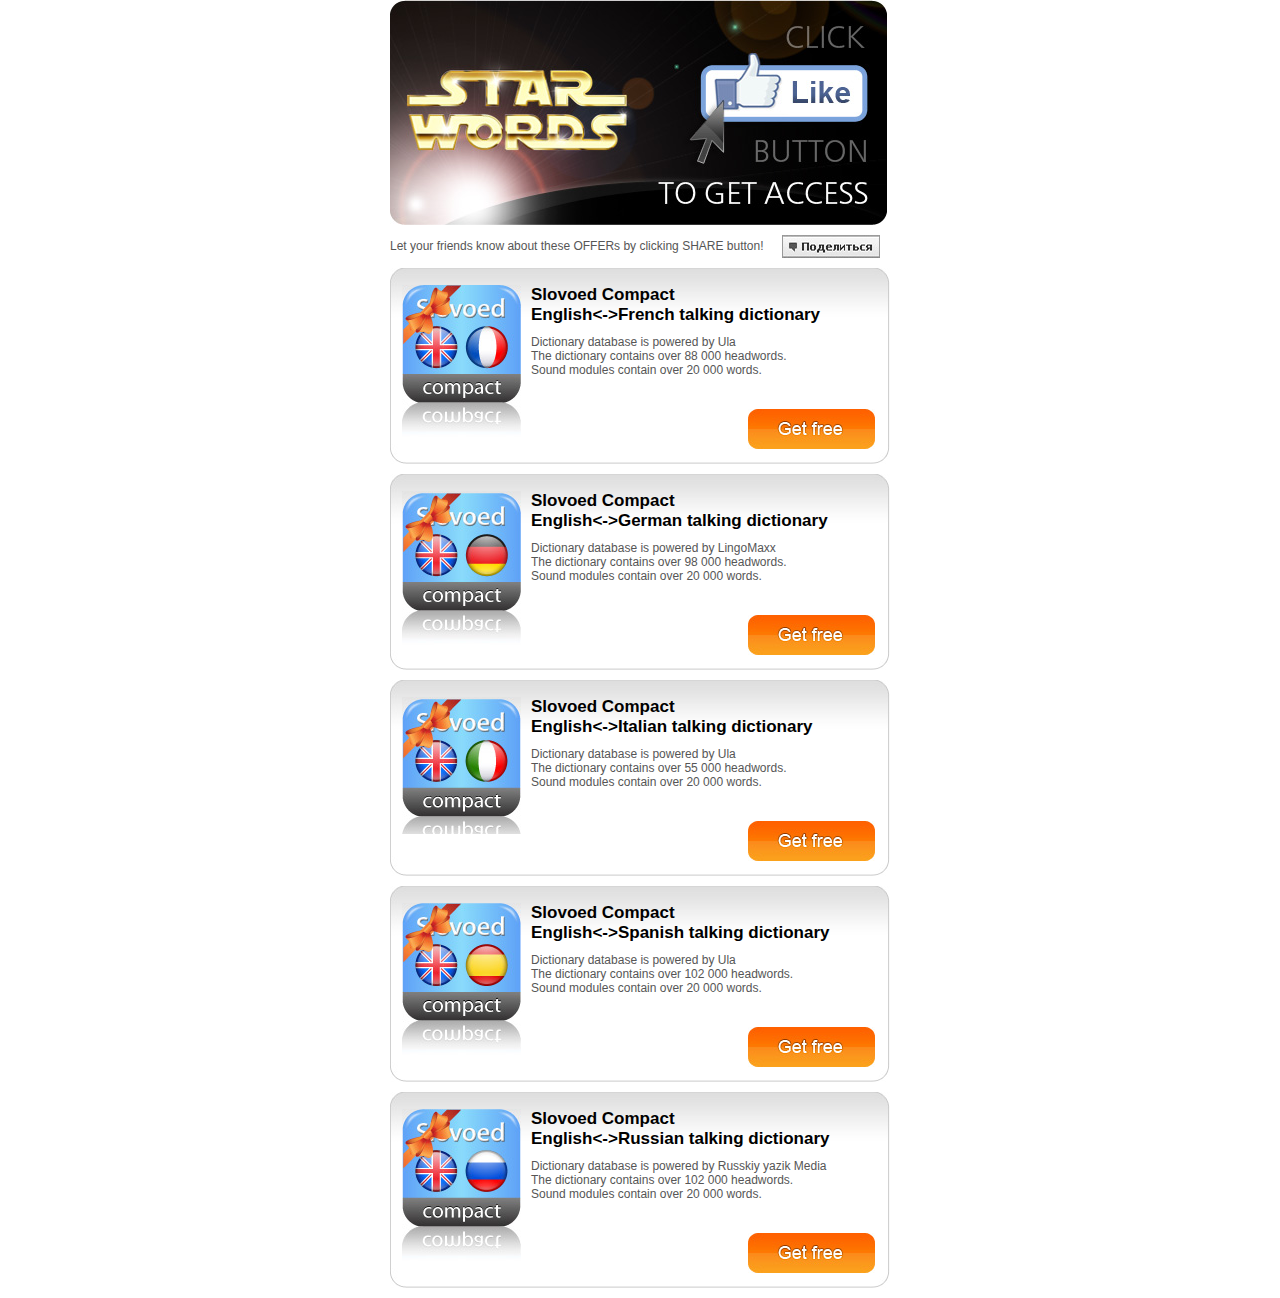
<file: fb/index.html>
﻿<!DOCTYPE HTML PUBLIC "-//W3C//DTD HTML 4.01//EN"
        "http://www.w3.org/TR/html4/strict.dtd">
<html>
<head>
    <title>Электронный словарь Slovoed, английский словарь, испанский словарь, итальянский словарь, немецкий словарь,
        французский словарь</title>
    <meta name="keywords"
          content="электронный словарь Slovoed словари перевод английский французский немецкий испанский итальянский португальский англо-русский">
    <meta name="description"
          content=" Электронный словарь Slovoed, английский словарь, испанский словарь, итальянский словарь, немецкий словарь, французский словарь">
    <link rel="shortcut icon" href="./images/favicon.ico" type="image/x-icon">
    <link rel="stylesheet" type="text/css" href="./styles/layout.css" media="all">
    <link rel="stylesheet" type="text/css" href="./styles/typography.css" media="all">
    <!--<script type="text/javascript" src="./scripts/jquery-1.6.js"></script>-->
    <!--script type="text/javascript" src="./scripts/jquery-ui-1.7.3.custom.min.js"></script-->
    <script type="text/javascript">

    </script>
</head>
<body>
<div id="container">
    <div id="header">
        <div class="likeButton"></div>

    </div>
    <div class="footHeader">

        <a class="buttonJoin"></a>

        <p>Let your friends know about these OFFERs by clicking SHARE button!</p>
    </div>

    <div id="content">
        <div class="place">
            <img src="./images/fb_13.jpg">

            <h3>Slovoed Compact <br>
                English<->French talking dictionary</h3>

            <p>Dictionary database is powered by Ula<br>
                The dictionary contains over 88 000 headwords.<br>
                Sound modules contain over 20 000 words.
            </p>
            <a href="http://slovoed.com/star_words_test/" class="orangeButton"></a>
        </div>

        <div class="place">
            <img src="./images/fb_21.jpg">

            <h3>Slovoed Compact<br>
English<->German talking dictionary</h3>

            <p>Dictionary database is powered by LingoMaxx<br>
The dictionary contains over 98 000 headwords.<br>
Sound modules contain over 20 000 words.

            </p>
            <a href="http://slovoed.com/star_words_test/" class="orangeButton"></a>
        </div>

        <div class="place">
            <img src="./images/fb_23.jpg">

            <h3>Slovoed Compact <br>
English<->Italian talking dictionary</h3>

            <p>Dictionary database is powered by Ula<br>
The dictionary contains over 55 000 headwords.<br>
Sound modules contain over 20 000 words.
            </p>
            <a href="http://slovoed.com/star_words_test/" class="orangeButton"></a>
        </div>

        <div class="place">
            <img src="./images/fb_25.jpg">

            <h3>Slovoed Compact <br>
English<->Spanish talking dictionary</h3>

            <p>Dictionary database is powered by Ula<br>
The dictionary contains over  102 000 headwords.<br>
Sound modules contain over 20 000 words.
            </p>
            <a href="http://slovoed.com/star_words_test/" class="orangeButton"></a>
        </div>

        <div class="place">
            <img src="./images/fb_29.jpg">

            <h3>Slovoed Compact <br>
English<->Russian talking dictionary</h3>

            <p>Dictionary database is powered by Russkiy yazik Media <br>
The dictionary contains over  102 000 headwords. <br>
Sound modules contain over 20 000 words.
            </p>
            <a href="http://slovoed.com/star_words_test/" class="orangeButton"></a>
        </div>
        
    </div>
</div>
</body>
</html>
</file>
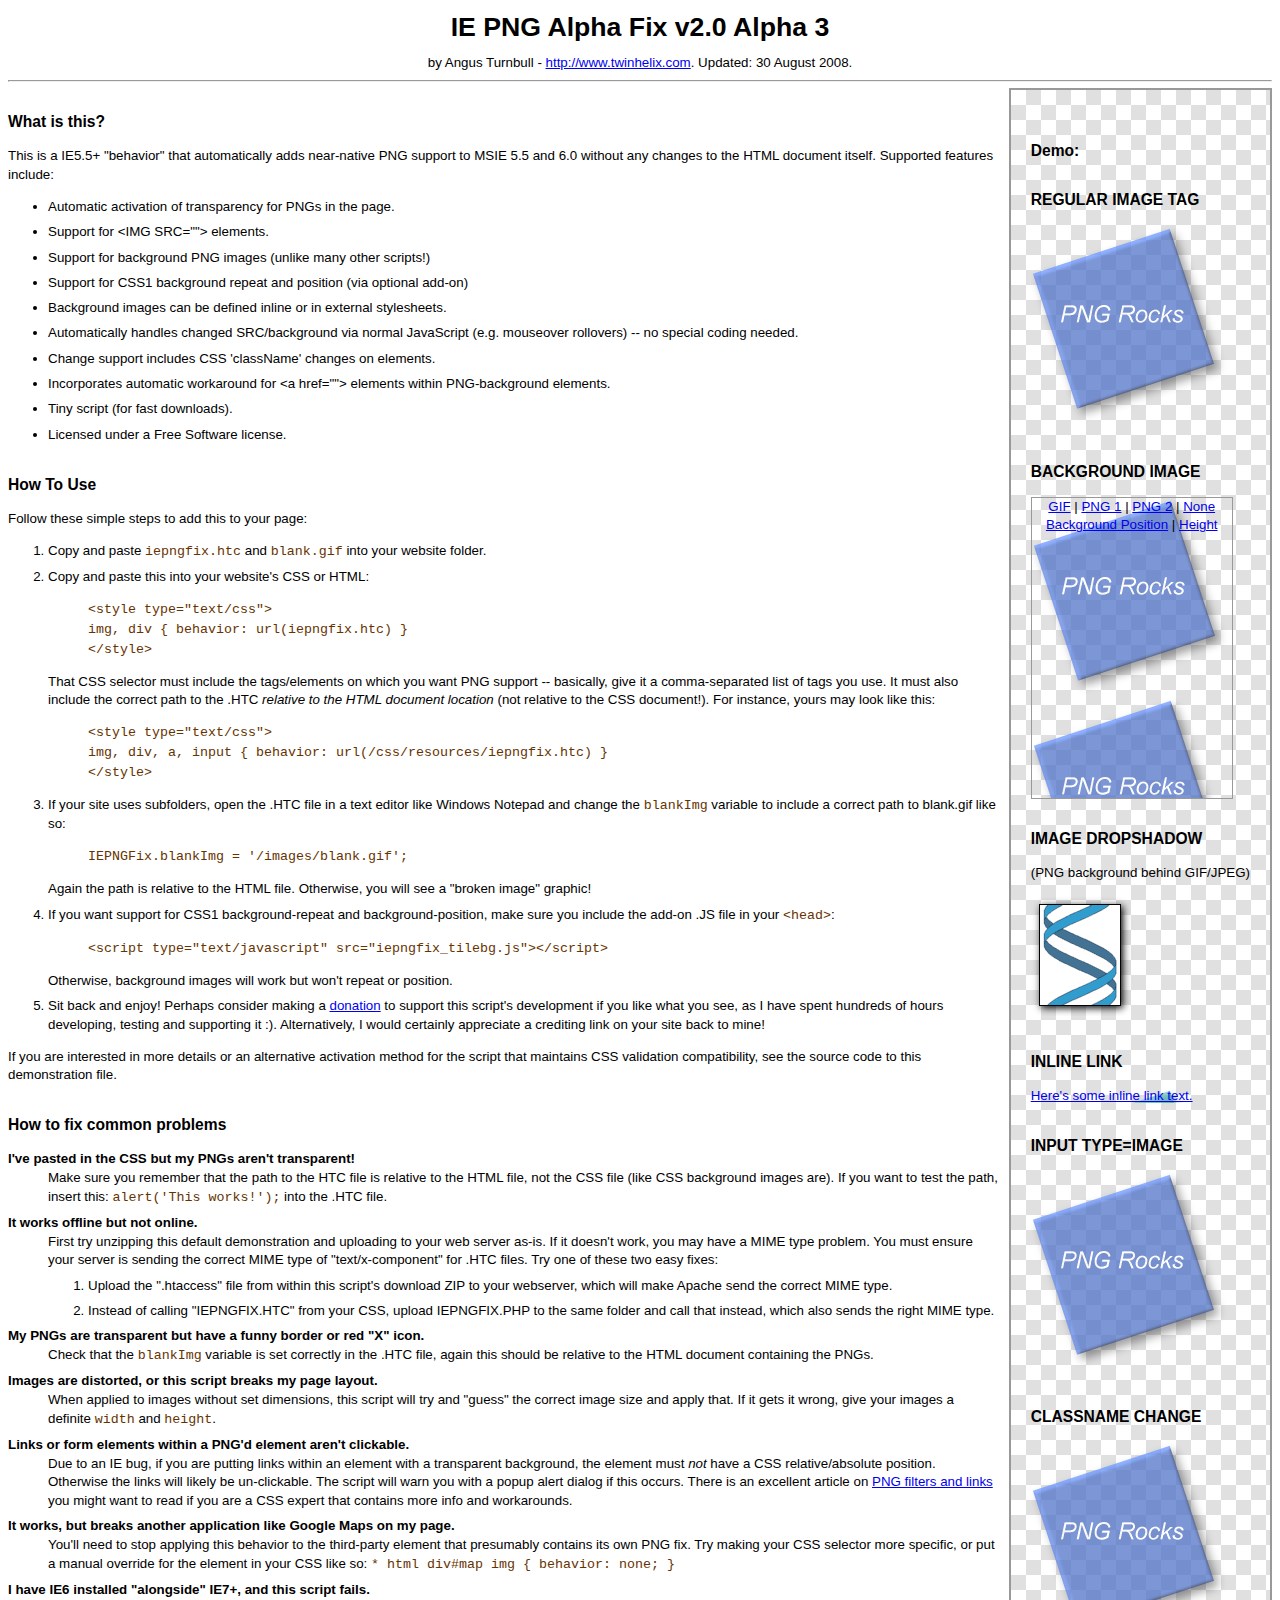
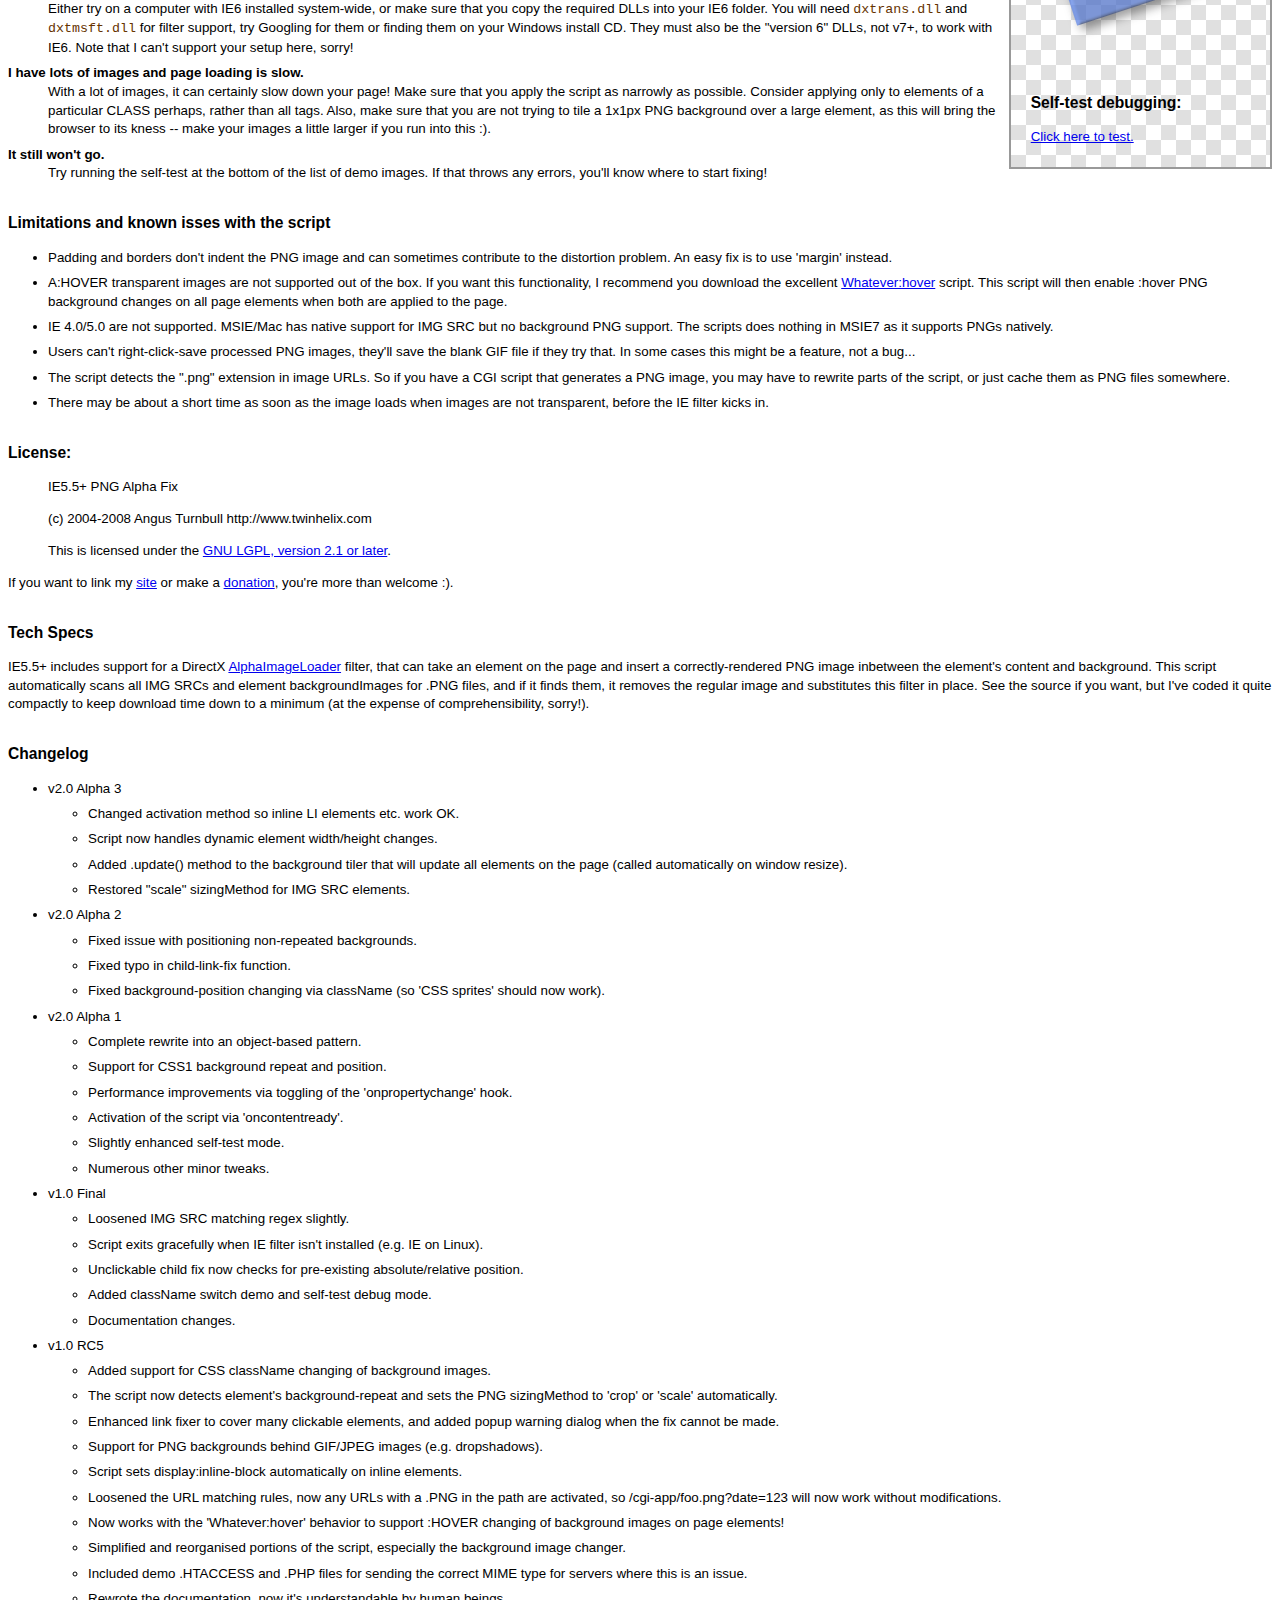
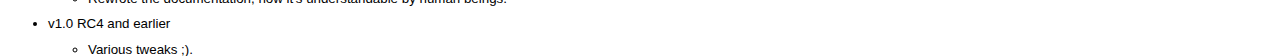
<file: fb/scripts/iepngfix_v2/iepngfix.html>
<!DOCTYPE html PUBLIC "-//W3C//DTD XHTML 1.0 Strict//EN"
 "http://www.w3.org/TR/xhtml1/DTD/xhtml1-strict.dtd">
<html xmlns="http://www.w3.org/1999/xhtml" lang="en" xml:lang="en">
<head>
 <meta http-equiv="Content-type" content="text/html; charset=utf-8" />
 <title>IE PNG Alpha Fix Demonstration</title>

 <!-- Addon for background tiling support -->
 <script type="text/javascript" src="iepngfix_tilebg.js"></script>

 <style type="text/css">

 /*
  USAGE:
  Copy and paste this one line into your site's CSS stylesheet.
  Add comma-separated CSS selectors / element names that have transparent PNGs.
  Remember that the path is RELATIVE TO THIS HTML FILE, not the CSS file.
  See below for another method of activating the script without adding CSS here.
 */

 img, div, input, a, span, h1, h2 { behavior: url("iepngfix.htc") }


 /*
  Here's an example you might use in practice:
  img, div.menu, .pngfix, input { behavior: url("/css/iepngfix.htc") }
 */

 </style>

 <!--
  Consider wrapping the <style> element above in IE conditional comments.
  This will prevent the .HTC being downloaded by IE7+ at all.
  This might not work in IE6 installed alongside IE7 on the same computer.
  -->

 <!--[if lte IE 6]><style>/* ... your rules ... */</style><![endif]-->


 <script type="text/javascript">
 //<![CDATA[

 // If you don't want to put nonstandard properties in your stylesheet, here's yet
 // another means of activating the script. This assumes that you have at least one
 // stylesheet included already in the document above this script.
 // To activate, delete the CSS rules above and uncomment below (remove /* and */ ).

 /*
 if (document.all && /MSIE (5\.5|6)/.test(navigator.userAgent) &&
  document.styleSheets && document.styleSheets[0] && document.styleSheets[0].addRule)
 {
  document.styleSheets[0].addRule('*', 'behavior: url(iepngfix.htc)');
  // Feel free to add rules for specific elements only, as above.
  // You have to call this once for each selector, like so:
  //document.styleSheets[0].addRule('img', 'behavior: url(iepngfix.htc)');
  //document.styleSheets[0].addRule('div', 'behavior: url(iepngfix.htc)');
 }
 */


 // Here's another script that disables all PNGs in IE when the page is printed.
 /*
 if (window.attachEvent && /MSIE (5\.5|6)/.test(navigator.userAgent))
 {
  function printPNGFix(disable)
  {
   for (var  i = 0; i < document.all.length; i++)
   {
    var e = document.all[i];
    if (e.filters['DXImageTransform.Microsoft.AlphaImageLoader'] || e._png_print)
    {
     if (disable)
     {
      e._png_print = e.style.filter;
      e.style.filter = '';
     }
     else
     {
      e.style.filter = e._png_print;
      e._png_print = '';
     }
    }
   }
  };
  window.attachEvent('onbeforeprint',  function() { printPNGFix(1) });
  window.attachEvent('onafterprint',  function() { printPNGFix(0) });
 }
 */

 //]]>
 </script>

 <style type="text/css">
  /* Some styles for the default demonstration */
  body {
   font: 10pt/14pt sans-serif;
   background-color: #FFFFFF;
  }
  #header {
   text-align: center;
   margin-top: 10pt;
  }
  h1 {
   font-size: 20pt;
  }
  h3 {
   margin-top: 2em;
  }
  dt {
   font-weight: bold;
   margin-top: 0.5em;
  }
  code {
   color: #663300;
  }
  li {
   margin-top: 0.5em;
  }

  #demoWrap {
   background-image: url(checkerboard.gif);
   border: 2px solid #999;
   padding: 20px;
   margin-left: 10px;
   float: right;
  }

  #demoDiv {
   height: 300px;
   width: 200px;
   background: url(opacity.png);
   text-align: center;
   border: 1px solid #999;
  }

  #demoLink {
   background: url(opacity2.png) no-repeat;
   cursor: pointer;
   /*
    Here we apply the fix to just one element.
    You can do the same with CLASS selectors...
   */
   behavior: url("iepngfix.htc");
  }

  #demoClass {
   height: 220px;
   width: 200px;
   background-repeat: no-repeat;
  }
  .opacity1 {
   background-position: 0px 0px;
   background-image: url(opacity.png);
  }
  .opacity2 {
   /* Try CSS sprites :) */
   background-position: 0px 20px;
   background-image: url(opacity2.png);
  }

  .shadowImg {
   padding: 9px 11px 11px 9px;
   background-image: url(shadow.png);
  }

 </style>

</head>

<body>

<div id="header">
 <h1>IE PNG Alpha Fix v2.0 Alpha 3</h1>
 by Angus Turnbull - <a href="http://www.twinhelix.com">http://www.twinhelix.com</a>.
 Updated: 30 August 2008.
 <hr />
</div>

<div id="demoWrap">

 <h3>Demo:</h3>

 <!-- As you can see, regular image/background swapping works automatically, too! -->
 <!-- No special coding need here. -->

 <h3>REGULAR IMAGE TAG</h3>
 <img id="demoImg" src="opacity.png" alt="Opacity demo"
  onmouseover="this.src='opacity2.png'" onmouseout="this.src='opacity.png'" />

 <h3>BACKGROUND IMAGE</h3>
 <div id="demoDiv">
  <a href="#" onclick="document.getElementById('demoDiv').style.background='url(helix.gif)'; return false">GIF</a>
  |
  <a href="#" onclick="document.getElementById('demoDiv').style.background='url(opacity.png)'; return false">PNG 1</a>
  |
  <a href="#" onclick="document.getElementById('demoDiv').style.background='url(opacity2.png)'; return false">PNG 2</a>
  |
  <a href="#" onclick="document.getElementById('demoDiv').style.background='none'; return false">None</a>
  <br />
  <a href="#" onclick="document.getElementById('demoDiv').style.backgroundPosition=(Math.random()*200)+'px '+(Math.random()*200)+'px'; return false">Background Position</a>
  |
  <a href="#" onclick="document.getElementById('demoDiv').style.height=(100 + Math.random()*300)+'px'; return false">Height</a>
 </div>

 <h3>IMAGE DROPSHADOW</h3>
 <p>(PNG background behind GIF/JPEG)</p>
 <img class="shadowImg" src="helix.gif" alt="Helix" />

 <h3>INLINE LINK</h3>
 <a id="demoLink" href="#">
  Here's some inline link text.
 </a>

 <h3>INPUT TYPE=IMAGE</h3>
 <form action="javascript:void(0)">
  <div>
   <input type="image" src="opacity.png" />
  </div>
 </form>

 <h3>CLASSNAME CHANGE</h3>
 <div id="demoClass" class="opacity1"
  onmouseover="this.className = 'opacity2'"
  onmouseout="this.className = 'opacity1'"
  onclick="this.className = ''"></div>

 <h3>Self-test debugging:</h3>
 <a href="#" onclick="selfTest(); return false">Click here to test.</a>
 <script type="text/javascript">//<![CDATA[
    function selfTest() {
        if (!/MSIE (5\.5|6)/.test(navigator.userAgent)) {
            return alert('Please try this in IE6 :)');
        }
        var failed = 'MISSING! Check your .HTC pathname is correct ' +
            'and that the server is returning the correct MIME type.';
        var demoImg = document.getElementById('demoImg');
        alert(
            'IEPNGFix Core Behavior: ' +
            (IEPNGFix.process ? 'OK' : failed) +
            '\n\nBackground repeat/position extension: ' +
            (IEPNGFix.tileBG ? 'OK' : 'MISSING! Check your SCRIPT SRC for the extension') +
            '\n\nFilter activation: ' +
            (demoImg.filters['DXImageTransform.Microsoft.AlphaImageLoader'] ? 'OK' : failed) +
            '\n\nBLANK image pathname: ' + demoImg.src
        );
        if (location.protocol.indexOf('http') == -1) {
            return alert('Please run this from your server for MIME testing.');
        }
        alert('The script will now request "iepngfix.htc" in the current folder...');
        var xmlhttp;
        try {
            xmlhttp = new ActiveXObject("Msxml2.XMLHTTP");
        } catch (e) {
            try {
                xmlhttp = new ActiveXObject("Microsoft.XMLHTTP");
            } catch (e) { }
        }
        // Change this to test if your pathname is right.
        xmlhttp.open('GET', 'iepngfix.htc', true);
        xmlhttp.onreadystatechange = function() {
            if (xmlhttp.readyState == 4) {
                alert(
                    'Server response: File ' +
                    (xmlhttp.status == 404 ? 'NOT FOUND!' : 'found.') +
                    '\n\nMIME type (should be "text/x-component"): ' +
                    xmlhttp.getResponseHeader('Content-Type')
                );
            }
        };
        xmlhttp.send(null);
    };
 //]]></script>

</div>


<h3>What is this?</h3>
<p>This is a IE5.5+ "behavior" that automatically adds near-native PNG support to
MSIE 5.5 and 6.0 without any changes to the HTML document itself. Supported features
include:</p>
<ul>
 <li>Automatic activation of transparency for PNGs in the page.</li>
 <li>Support for &lt;IMG SRC=""&gt; elements.</li>
 <li>Support for background PNG images (unlike many other scripts!)</li>
 <li>Support for CSS1 background repeat and position (via optional add-on)</li>
 <li>Background images can be defined inline or in external stylesheets.</li>
 <li>Automatically handles changed SRC/background via normal JavaScript
  (e.g. mouseover rollovers) -- no special coding needed.</li>
 <li>Change support includes CSS 'className' changes on elements.</li>
 <li>Incorporates automatic workaround for &lt;a href=""&gt; elements within
  PNG-background elements.</li>
 <li>Tiny script (for fast downloads).</li>
 <li>Licensed under a Free Software license.</li>
</ul>


<h3>How To Use</h3>
<p>Follow these simple steps to add this to your page:</p>
<ol>
 <li>Copy and paste <code>iepngfix.htc</code> and <code>blank.gif</code> into
  your website folder.</li>
 <li>Copy and paste this into your website's CSS or HTML:
  <blockquote>
   <div>
    <code>
     &lt;style type="text/css"&gt;<br />
     img, div { behavior: url(iepngfix.htc) }<br />
     &lt;/style&gt;
    </code>
   </div>
  </blockquote>
  That CSS selector must include the tags/elements on which you want PNG
  support -- basically, give it a comma-separated list of tags you use.
  It must also include the correct path to the .HTC <em>relative to the HTML
  document location</em> (not relative to the CSS document!). For instance,
  yours may look like this:
  <blockquote>
   <div>
    <code>
     &lt;style type="text/css"&gt;<br />
     img, div, a, input { behavior: url(/css/resources/iepngfix.htc) }<br />
     &lt;/style&gt;
    </code>
   </div>
  </blockquote>
 </li>
 <li>If your site uses subfolders, open the .HTC file in a text editor like
  Windows Notepad and change the <code>blankImg</code> variable to include
  a correct path to blank.gif like so:
  <blockquote>
   <div>
    <code>
     IEPNGFix.blankImg = '/images/blank.gif';
    </code>
   </div>
  </blockquote>
  Again the path is relative to the HTML file.
  Otherwise, you will see a "broken image" graphic!</li>
 <li>If you want support for CSS1 background-repeat and background-position,
  make sure you include the add-on .JS file in your <code>&lt;head&gt;</code>:
  <blockquote>
   <div>
    <code>
     &lt;script type="text/javascript" src="iepngfix_tilebg.js"&gt;&lt;/script&gt;
    </code>
   </div>
  </blockquote>
  Otherwise, background images will work but won't repeat or position.
 </li>
 <li>Sit back and enjoy! Perhaps consider making a
  <a href="http://www.twinhelix.com/donate/">donation</a> to support this script's
  development if you like what you see, as I have spent hundreds of hours
  developing, testing and supporting it :). Alternatively, I would certainly
  appreciate a crediting link on your site back to mine!</li>
</ol>

<p>If you are interested in more details or an alternative activation method
for the script that maintains CSS validation compatibility, see the source
code to this demonstration file.</p>

<h3>How to fix common problems</h3>
<dl>
 <dt>I've pasted in the CSS but my PNGs aren't transparent!</dt>
 <dd>Make sure you remember that the path to the HTC file is relative to the HTML
  file, not the CSS file (like CSS background images are). If you want to test the
  path, insert this: <code>alert('This works!');</code> into the .HTC file.</dd>
 <dt>It works offline but not online.</dt>
  <dd>First try unzipping this default demonstration and uploading to your web
   server as-is. If it doesn't work, you may have a MIME type problem.
   You must ensure your server is sending the correct MIME type of "text/x-component"
   for .HTC files. Try one of these two easy fixes:
   <ol>
    <li>Upload the ".htaccess" file from within this script's download ZIP to your
     webserver, which will make Apache send the correct MIME type.</li>
    <li>Instead of calling "IEPNGFIX.HTC" from your CSS, upload IEPNGFIX.PHP to
     the same folder and call that instead, which also sends the right MIME type.</li>
   </ol>
 </dd>
 <dt>My PNGs are transparent but have a funny border or red "X" icon.</dt>
 <dd>Check that the <code>blankImg</code> variable is set correctly in the .HTC
  file, again this should be relative to the HTML document containing the PNGs.</dd>
 <dt>Images are distorted, or this script breaks my page layout.</dt>
 <dd>When applied to images without set dimensions, this script will try and
  "guess" the correct image size and apply that. If it gets it wrong, give
  your images a definite <code>width</code> and <code>height</code>.</dd>
 <dt>Links or form elements within a PNG'd element aren't clickable.</dt>
 <dd>Due to an IE bug, if you are putting links within an element with a transparent
  background, the element must <em>not</em> have a CSS relative/absolute position.
  Otherwise the links will likely be un-clickable. The script will warn you with
  a popup alert dialog if this occurs. There is an excellent article on
  <a href="http://www.satzansatz.de/cssd/tmp/alphatransparency.html">PNG filters
  and links</a> you might want to read if you are a CSS expert that contains
  more info and workarounds.</dd>
 <dt>It works, but breaks another application like Google Maps on my page.</dt>
 <dd>You'll need to stop applying this behavior to the third-party element that
  presumably contains its own PNG fix. Try making your CSS selector more specific,
  or put a manual override for the element in your CSS like so:
  <code>* html div#map img { behavior: none; }</code></dd>
 <dt>I have IE6 installed "alongside" IE7+, and this script fails.</dt>
 <dd>Either try on a computer with IE6 installed system-wide, or make sure
  that you copy the required DLLs into your IE6 folder. You will need
  <code>dxtrans.dll</code> and <code>dxtmsft.dll</code> for filter support,
  try Googling for them or finding them on your Windows install CD.
  They must also be the "version 6" DLLs, not v7+, to work with IE6.
  Note that I can't support your setup here, sorry!</dd>
 <dt>I have lots of images and page loading is slow.</dt>
 <dd>With a lot of images, it can certainly slow down your page! Make sure
  that you apply the script as narrowly as possible. Consider applying only to
  elements of a particular CLASS perhaps, rather than all tags. Also, make
  sure that you are not trying to tile a 1x1px PNG background over a large
  element, as this will bring the browser to its kness -- make your images a
  little larger if you run into this :).</dd>
 <dt>It still won't go.</dt>
 <dd>Try running the self-test at the bottom of the list of demo images.
  If that throws any errors, you'll know where to start fixing!</dd>
</dl>


<h3>Limitations and known isses with the script</h3>
<ul>
 <li>Padding and borders don't indent the PNG image and can sometimes contribute
  to the distortion problem. An easy fix is to use 'margin' instead.</li>
 <li>A:HOVER transparent images are not supported out of the box. If you want
  this functionality, I recommend you download the excellent
  <a href="http://www.xs4all.nl/~peterned/csshover.html">Whatever:hover</a>
  script. This script will then enable :hover PNG background changes on all page
  elements when both are applied to the page.</li>
 <li>IE 4.0/5.0 are not supported. MSIE/Mac has native support for IMG SRC but
  no background PNG support. The scripts does nothing in MSIE7 as it supports
  PNGs natively.</li>
 <li>Users can't right-click-save processed PNG images, they'll save the blank GIF
  file if they try that. In some cases this might be a feature, not a bug...</li>
 <li>The script detects the ".png" extension in image URLs. So if you have a CGI script that
  generates a PNG image, you may have to rewrite parts of the script, or just cache them as PNG
  files somewhere.</li>
 <li>There may be about a short time as soon as the image loads when images are not
  transparent, before the IE filter kicks in.</li>
</ul>


<h3>License:</h3>
<blockquote>
 <p>IE5.5+ PNG Alpha Fix</p>
 <p>(c) 2004-2008 Angus Turnbull http://www.twinhelix.com</p>
 <p>This is licensed under the <a href="http://creativecommons.org/licenses/LGPL/2.1/">GNU LGPL,
  version 2.1 or later</a>.</p>
</blockquote>
<p>If you want to link my <a href="http://www.twinhelix.com">site</a>
or make a <a href="http://www.twinhelix.com/donate/">donation</a>, you're more than welcome :).</p>


<h3>Tech Specs</h3>
<p>IE5.5+ includes support for a DirectX
<a href="http://msdn2.microsoft.com/en-us/library/ms532969.aspx">AlphaImageLoader</a>
filter, that can take an element on the page and insert a correctly-rendered PNG
image inbetween the element's content and background. This script automatically
scans all IMG SRCs and element backgroundImages for .PNG files, and if it finds
them, it removes the regular image and substitutes this filter in place. See the
source if you want, but I've coded it quite compactly to keep download time down
to a minimum (at the expense of comprehensibility, sorry!).</p>


<h3>Changelog</h3>
<ul>
 <li>v2.0 Alpha 3
  <ul>
   <li>Changed activation method so inline LI elements etc. work OK.</li>
   <li>Script now handles dynamic element width/height changes.</li>
   <li>Added .update() method to the background tiler that will update all
    elements on the page (called automatically on window resize).</li>
   <li>Restored "scale" sizingMethod for IMG SRC elements.</li>
  </ul>
 </li>
 <li>v2.0 Alpha 2
  <ul>
   <li>Fixed issue with positioning non-repeated backgrounds.</li>
   <li>Fixed typo in child-link-fix function.</li>
   <li>Fixed background-position changing via className (so 'CSS sprites'
    should now work).</li>
  </ul>
 </li>
 <li>v2.0 Alpha 1
  <ul>
   <li>Complete rewrite into an object-based pattern.</li>
   <li>Support for CSS1 background repeat and position.</li>
   <li>Performance improvements via toggling of the 'onpropertychange' hook.</li>
   <li>Activation of the script via 'oncontentready'.</li>
   <li>Slightly enhanced self-test mode.</li>
   <li>Numerous other minor tweaks.</li>
  </ul>
 </li>
  <li>v1.0 Final
  <ul>
   <li>Loosened IMG SRC matching regex slightly.</li>
   <li>Script exits gracefully when IE filter isn't installed (e.g. IE on Linux).</li>
   <li>Unclickable child fix now checks for pre-existing absolute/relative position.</li>
   <li>Added className switch demo and self-test debug mode.</li>
   <li>Documentation changes.</li>
  </ul>
 </li>
 <li>v1.0 RC5
  <ul>
   <li>Added support for CSS className changing of background images.</li>
   <li>The script now detects element's background-repeat and sets the PNG
    sizingMethod to 'crop' or 'scale' automatically.</li>
   <li>Enhanced link fixer to cover many clickable elements, and added popup
    warning dialog when the fix cannot be made.</li>
   <li>Support for PNG backgrounds behind GIF/JPEG images (e.g. dropshadows).</li>
   <li>Script sets display:inline-block automatically on inline elements.</li>
   <li>Loosened the URL matching rules, now any URLs with a .PNG in the path are
    activated, so /cgi-app/foo.png?date=123 will now work without modifications.</li>
   <li>Now works with the 'Whatever:hover' behavior to support :HOVER changing of
    background images on page elements!</li>
   <li>Simplified and reorganised portions of the script, especially the
    background image changer.</li>
   <li>Included demo .HTACCESS and .PHP files for sending the correct MIME type
    for servers where this is an issue.</li>
   <li>Rewrote the documentation, now it's understandable by human beings.</li>
  </ul>
 </li>
 <li>v1.0 RC4 and earlier
  <ul>
   <li>Various tweaks ;).</li>
  </ul>
 </li>
</ul>

</body>
</html>
</file>
<file: fb/styles/typography.css>
﻿/* --------------------------------------------------------------

   typography.css
   * Sets up some sensible default typography.

-------------------------------------------------------------- */
div, p, span, a { font-family: Arial, Helvetica, sans-serif; }
ul, #footer div {font-family: Arial, Helvetica, sans-serif; }
h1 { font-size: 22px; color: #00C6FF; padding-bottom: 4px; font-weight: bold;}
h2 { font-weight: bold; font-size: 18px;}
h3 { font-weight: bold; font-size: 17px; color: black; }
p {color: #565656;}
form span { font-size: 11px; }
</file>
<file: fb/styles/layout.css>
﻿/* SCC style */
/* -------------------------------------------------------------------
imported style sheets
----------------------------------------------------------------------*/
@import url(reset.css);

/*--------------------------------------------------------
styles
----------------------------------------------------------*/
#container {
    width: 500px;
    margin: auto;
}

p {
    font-size: 12px;
}

#header {
    background: transparent url("../images/head.jpg") 0 0 no-repeat;
    height: 225px;
    position: relative;

}

.likeButton {
    position: absolute;
    right: 22px;
    top: 64px;
    width: 168px;
    height: 59px;
    cursor: pointer
}

.footHeader {
    margin: 10px 10px 10px 0;
}

.footHeader p {
    line-height: 23px;
}

.buttonJoin {
    display: block;
    width: 98px;
    height: 23px;
    background: transparent url("../images/button.jpg") 0 0 no-repeat;
    float: right;
    cursor: pointer;
}

.place {
    height: 196px;
    background: transparent url("../images/bg.jpg") 0 0 no-repeat;
    position: relative;
    margin-bottom: 10px;
}

.place img {
    display: block;
    float: left;
    margin: 17px 10px 0 12px;
}

.place h3 {
    padding-top: 17px;
}

.place p {
    padding-top: 10px;

}

.orangeButton {
    display: block;
    position: absolute;
    right: 15px;
    bottom: 14px;
    background: transparent url("../images/button_orange.jpg") 0 0 no-repeat;
    width: 127px;
    height: 41px;
    text-align: center;
    cursor: pointer;
}
</file>
